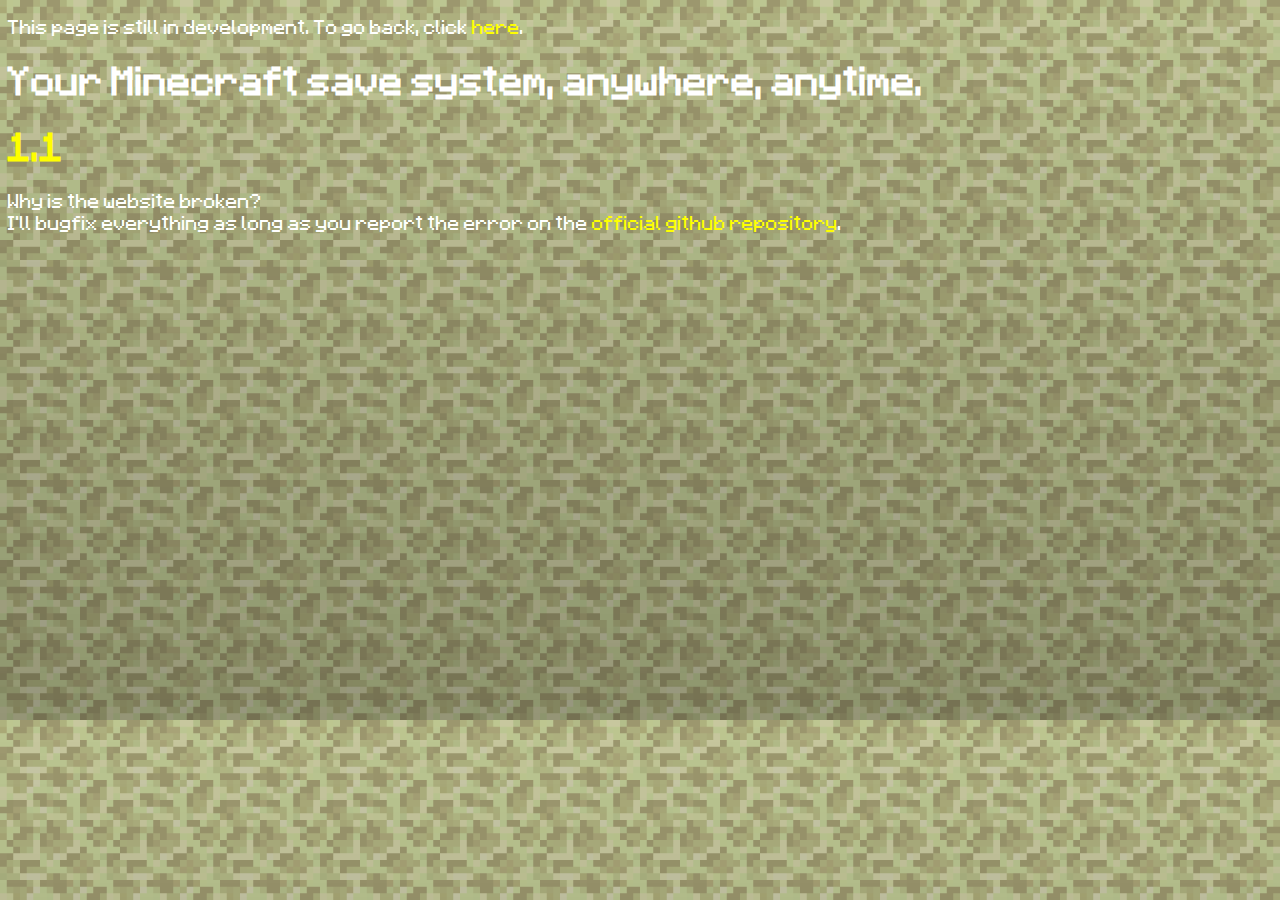
<file: docserrors.html>
<!DOCTYPE html>
<html lang="en">
<head>
    <meta charset="UTF-8">
    <meta name="viewport" content="width=device-width, initial-scale=1.0">
    <link rel="stylesheet" href="style.css">
    <link rel="icon" type="image/x-icon" href="/assets/images/icon_32x32.png">
    <title>Documentation - MineShare</title>
</head>
<body>
    <p class="text">This page is still in development. To go back, click <a class="links" href="./index.html">here</a>.</p>
    <h1 class="text">Your Minecraft save system, anywhere, anytime.</h1>

    <h1 class="links">1.1</h1>
    <div class="text">Why is the website broken?</div>
    <div class="text">I'll bugfix everything as long as you report the error on the <a class="links" href="https://github.com/devec0/MineShare">official github repository</a>.</div>
</body>
</html>
</file>
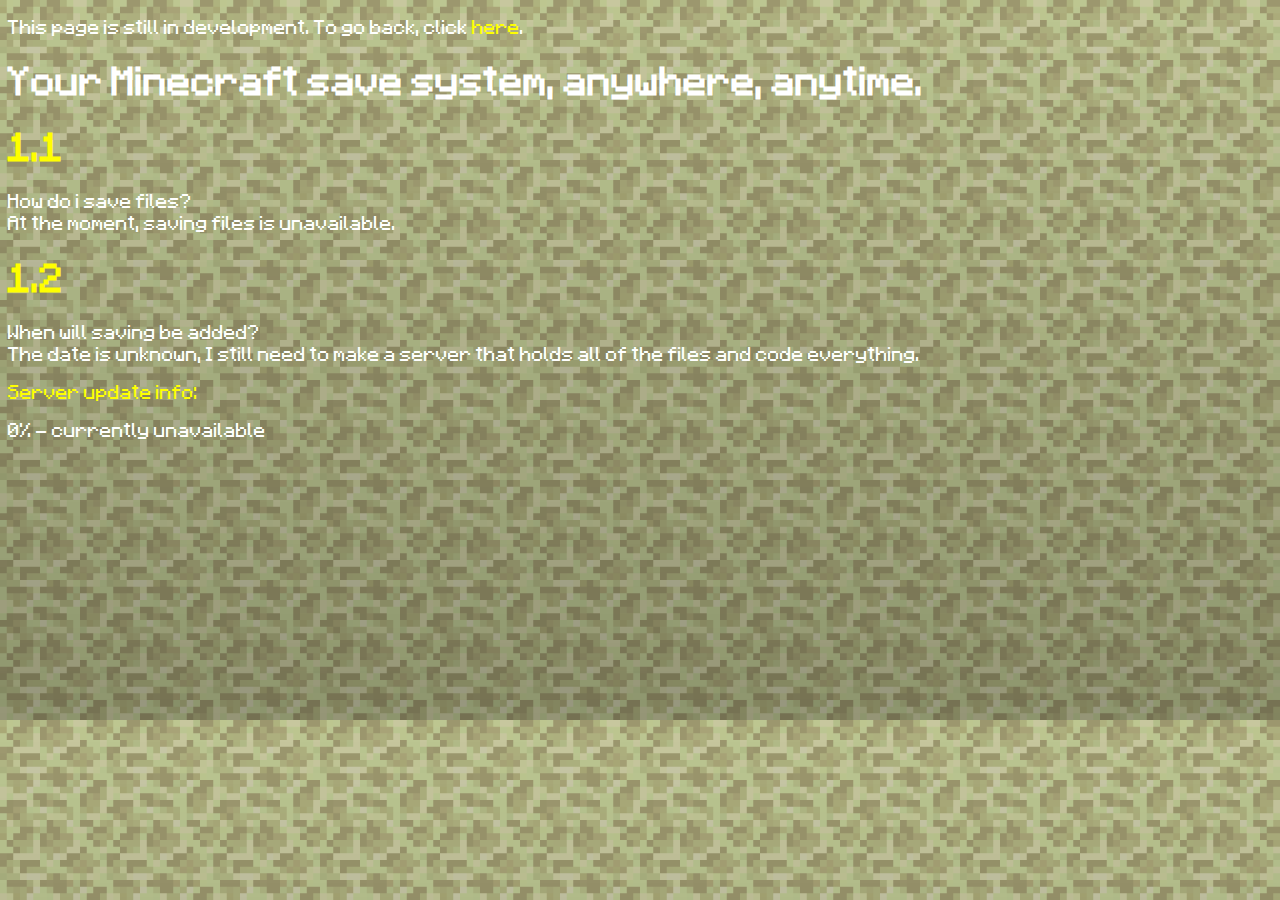
<file: docsfiles.html>
<!DOCTYPE html>
<html lang="en">
<head>
    <meta charset="UTF-8">
    <meta name="viewport" content="width=device-width, initial-scale=1.0">
    <link rel="stylesheet" href="style.css">
    <link rel="icon" type="image/x-icon" href="/assets/images/icon_32x32.png">
    <title>Documentation - MineShare</title>
</head>
<body>
    <p class="text">This page is still in development. To go back, click <a class="links" href="./index.html">here</a>.</p>
    <h1 class="text">Your Minecraft save system, anywhere, anytime.</h1>

    <h1 class="links">1.1</h1>
    <div class="text">How do i save files?</div>
    <div class="text">At the moment, saving files is unavailable.</div>

    <h1 class="links">1.2</h1>
    <div class="text">When will saving be added?</div>
    <div class="text">The date is unknown, I still need to make a server that holds all of the files and code everything.</div>
    <p class="links">Server update info:</p>
    <p class="text">0% - currently unavailable</p>
</file>
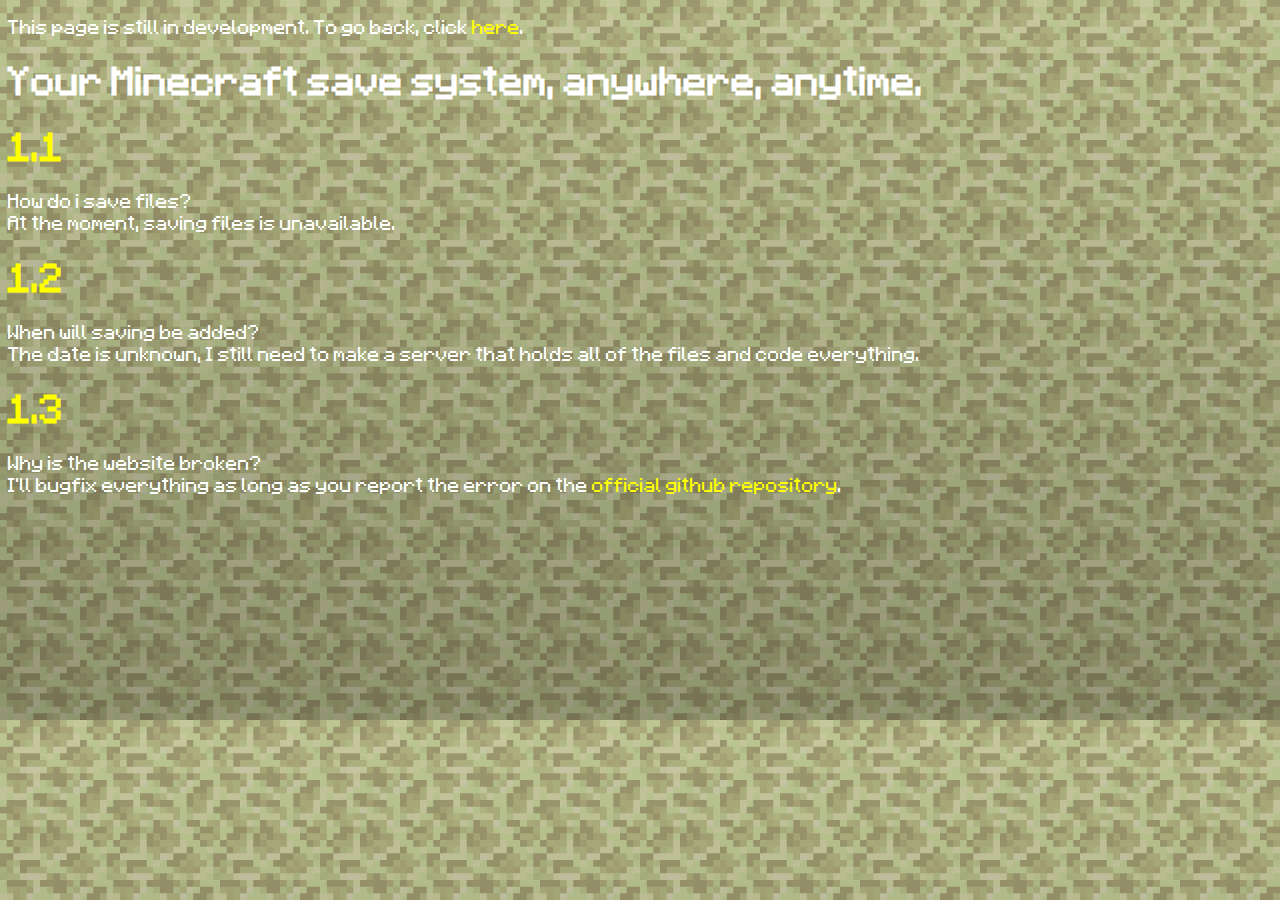
<file: documentation.html>
<!DOCTYPE html>
<html lang="en">
<head>
    <meta charset="UTF-8">
    <meta name="viewport" content="width=device-width, initial-scale=1.0">
    <link rel="stylesheet" href="style.css">
    <link rel="icon" type="image/x-icon" href="/assets/images/icon_32x32.png">
    <title>Documentation - MineShare</title>
</head>
<body>
    <p class="text">This page is still in development. To go back, click <a class="links" href="https://devec0.github.io/MineShare/index.html">here</a>.</p>
    <h1 class="text">Your Minecraft save system, anywhere, anytime.</h1>

    <h1 class="links">1.1</h1>
    <div class="text">How do i save files?</div>
    <div class="text">At the moment, saving files is unavailable.</div>

    <h1 class="links">1.2</h1>
    <div class="text">When will saving be added?</div>
    <div class="text">The date is unknown, I still need to make a server that holds all of the files and code everything.</div>

    <h1 class="links">1.3</h1>
    <div class="text">Why is the website broken?</div>
    <div class="text">I'll bugfix everything as long as you report the error on the <a class="links" href="https://github.com/devec0/MineShare">official github repository</a>.</div>
</body>
</html>
</file>
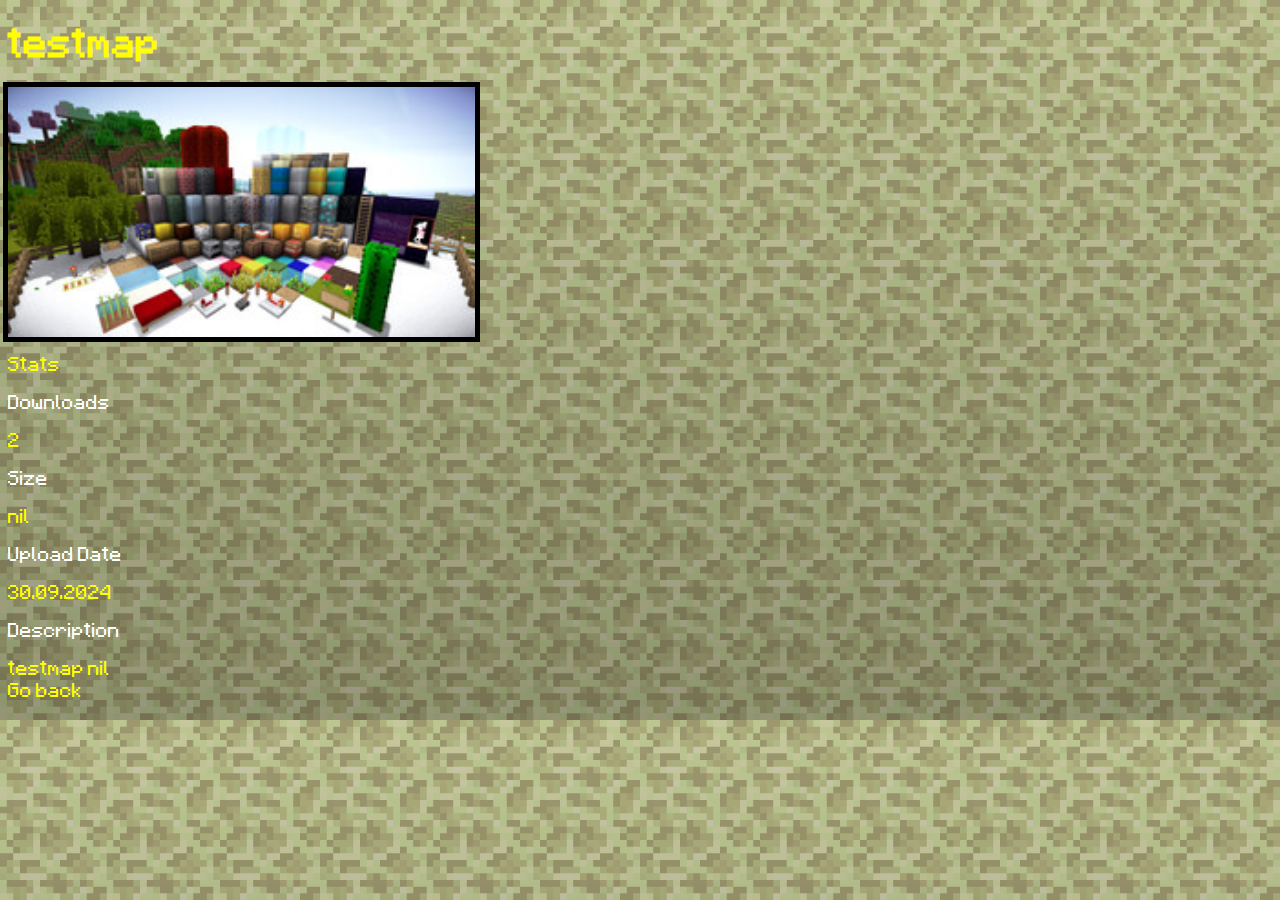
<file: testmap/map1.html>
<!DOCTYPE html>
<html lang="en">
<head>
    <meta charset="UTF-8">
    <meta name="viewport" content="width=device-width, initial-scale=1.0">
    <link rel="stylesheet" href="/style.css">
    <title>map1 - MineShare</title>
</head>
<body>
    <h1 class="links">testmap</h1>
    <img class="image" src="/testmap/mapthumb1.jpg" alt="/testmap/mapthumb1">

    <p class="links">Stats</p>
    <p class="text">Downloads</p>
    <div class="links">2</div>
    <p class="text">Size</p>
    <div class="links">nil</div>
    <p class="text">Upload Date</p>
    <div class="links">30.09.2024</div>
    <p class="text">Description</p>
    <div class="links">testmap nil</div>
    <footer class="links"><a class="links"  href="https://devec0.github.io/MineShare/index.html">Go back</a></footer>
</body>
</html>
</file>
<file: style.css>
@font-face {
    font-family: 'MyCustomFont'; /* Replace with your font name */
    src: url('assets/fonts/Minecraftia-Regular.ttf') format('truetype'); /* Optional */
    font-weight: normal; /* Adjust as needed */
    font-style: normal; /* Adjust as needed */
  }
  
  body {
    background-image: url('./assets/images/enbgo.png'); /* Replace with your image path */
    background-size: cover; /* Options: cover, contain, or specific sizes */
    background-repeat: repeat; /* Options: repeat, no-repeat *//* Adjusts positioning */
    font-family: 'MyCustomFont', sans-serif;
  }
   
  
    .text {
      color: white;
      font-family: 'MyCustomFont', sans-serif;
    }
  
    .links{
      text-decoration: none;
      color: yellow;
      font-family: 'MyCustomFont', sans-serif;

    }

    .links:hover{
      text-decoration: none;
      color: rgb(255, 174, 0);
      font-family: 'MyCustomFont', sans-serif;
      
    }
  
    /* https://dl.dafont.com/dl/?f=minecraftia */
    

 .image{
    height: 250px;
    outline: rgb(0, 0, 0);
    outline-width: 5px;
    outline-style:solid;
    
 }

  .input{
      outline: none!important;
      background: transparent;
      font-family: 'MyCustomFont';
      color: yellow;
      border-style: dashed;
      border-color: white;
      
  }

  .btn{
      font-family: 'MyCustomFont';
      background-image: url([data-uri]);
      border-color: #AAA #565656 #565656 #AAA;    
      color: white;
      outline: 2px solid #000;
      text-align: center;
      cursor: pointer; /* Muda o cursor para uma mãozinha ao passar sobre o botão */
      height: 32px;
}

.btn:hover {
	background-image: url([data-uri]);
  	border-color: #BDC6FF #59639A #59639A #BDC6FF;
}
</file>
